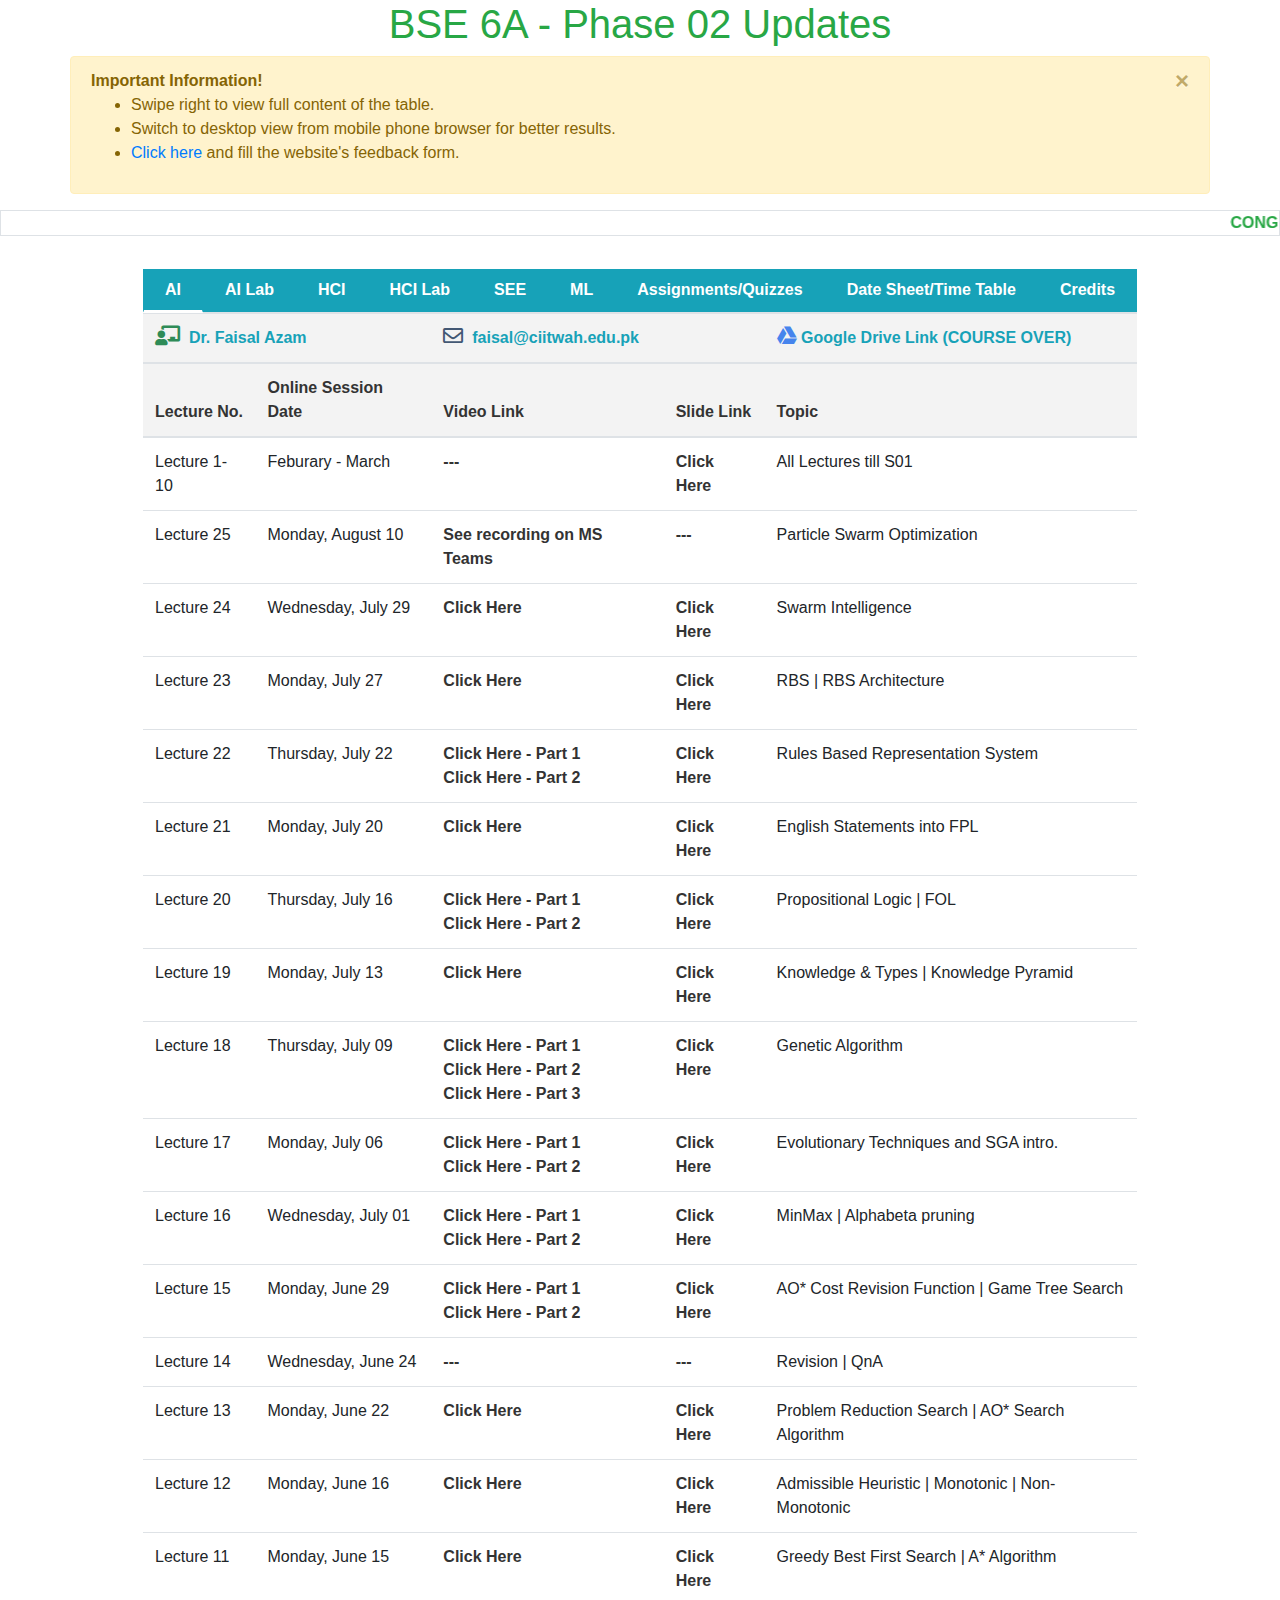
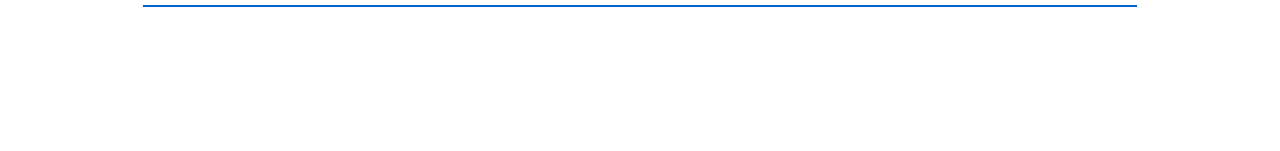
<file: index.html>
<!DOCTYPE html>
<html lang="en">

<head>
    <meta charset="UTF-8">
    <meta name="viewport" content="width=device-width, initial-scale=1.0">
    <meta http-equiv="X-UA-Compatible" content="ie=edge">
    <meta name="Description" content="Enter your description here" />
    <link rel="stylesheet" href="https://cdnjs.cloudflare.com/ajax/libs/twitter-bootstrap/4.5.0/css/bootstrap.min.css">
    <link rel="stylesheet" href="https://cdnjs.cloudflare.com/ajax/libs/font-awesome/5.13.0/css/all.min.css">
    <link rel="stylesheet" href="https://cdnjs.cloudflare.com/ajax/libs/font-awesome/4.7.0/css/font-awesome.min.css">
    <link rel="stylesheet" href="style.css">
    <title>Phase 02 - BSE 6A</title>
    <link rel="icon" href="icon.png" type="image/icon type">
</head>

<body onload="myFunction()" id="main-body">

    <h1 class="text-center text-success">BSE 6A - Phase 02 Updates </h1>

    <div class="alert alert-warning alert-dismissible container">
        <a href="#" class="close" data-dismiss="alert" aria-label="close">&times;</a>
        <strong>Important Information!</strong>
        <ul>
            <li>
                Swipe right to view full content of the table.
            </li>
            <li>
                Switch to desktop view from mobile phone browser for better results.
            </li>
            <li>
                <a href="https://docs.google.com/forms/d/e/1FAIpQLScj9Vrib2iyo0t9v9-vSjdA9lh1_DJSxa6tXssUTC5iw9tv9w/viewform" target="_blank">Click here</a> and fill the website's feedback form.
            </li>
        </ul>
    </div>
    <marquee class="text-danger border" id="deadline">
        <b>---
        </b>
    </marquee>
    <!-- main content begin here -->
    <section id="tabs" class="project-tab">
        <div class="container">
            <div class="row">
                <div class="col-md-12">
                    <nav>
                        <div class="nav nav-tabs nav-fill bg-info" id="nav-tab" role="tablist">

                            <a class="nav-item nav-link active text-white" id="nav-home-tab" data-toggle="tab" href="#nav-ai" role="tab" aria-controls="nav-ai" aria-selected="true">AI</a>
                            <a class="nav-item nav-link text-white" id="nav-profile-tab" data-toggle="tab" href="#nav-ai-lab" role="tab" aria-controls="nav-ai-lab" aria-selected="false">AI Lab</a>
                            <a class="nav-item nav-link text-white" id="nav-contact-tab" data-toggle="tab" href="#nav-hci" role="tab" aria-controls="nav-hci" aria-selected="false">HCI</a>
                            <a class="nav-item nav-link text-white" id="nav-contact-tab" data-toggle="tab" href="#nav-hci-lab" role="tab" aria-controls="nav-hci-lab" aria-selected="false">HCI Lab</a>
                            <a class="nav-item nav-link text-white" id="nav-contact-tab" data-toggle="tab" href="#nav-see" role="tab" aria-controls="nav-see" aria-selected="false">SEE</a>
                            <a class="nav-item nav-link text-white" id="nav-contact-tab" data-toggle="tab" href="#nav-ml" role="tab" aria-controls="nav-ml" aria-selected="false">ML</a>
                            <a class="nav-item nav-link text-white" id="nav-contact-tab" data-toggle="tab" href="#nav-assign" role="tab" aria-controls="nav-assign" aria-selected="false">Assignments/Quizzes</a>
                            <a class="nav-item nav-link text-white" id="nav-contact-tab" data-toggle="tab" href="#nav-time" role="tab" aria-controls="nav-time" aria-selected="false">Date Sheet/Time Table</a>
                            <a class="nav-item nav-link text-white" id="nav-contact-tab" data-toggle="tab" href="#nav-credits" role="tab" aria-controls="nav-credits" aria-selected="false">Credits</a>

                        </div>
                    </nav>


                    <!-- AI Theory -->
                    <div class="tab-content" id="nav-tabContent">
                        <div class="tab-pane fade show active" id="nav-ai" role="tabpanel" aria-labelledby="nav-ai-tab">
                            <table class="table" cellspacing="0">
                                <thead>
                                    <tr class="text-info">
                                        <th colspan="2"><i class='fas fa-chalkboard-teacher' style='font-size:20px;color:seagreen;'></i>&nbsp; Dr. Faisal Azam</th>
                                        <th colspan="2"><i class='far fa-envelope' style='font-size:20px;color: rgb(67, 88, 116);'></i> &nbsp;faisal@ciitwah.edu.pk</th>
                                        <th colspan="1"><i class='fab fa-google-drive' style='font-size:20px;color: rgb(70,132,237);'></i><a class="text-info" target="_blank" href="https://drive.google.com/drive/folders/1P1FCIt5mj4xkMMTkoKEYCxLsPI0mGj9T"> Google Drive Link</a>                                            (COURSE OVER)</th>
                                    </tr>
                                    <tr>
                                        <th>Lecture No.</th>
                                        <th>Online Session Date</th>
                                        <th>Video Link</th>
                                        <th>Slide Link</th>
                                        <th>Topic</th>
                                    </tr>
                                </thead>
                                <tbody>
                                    <tr>
                                        <td>Lecture 1-10</td>
                                        <td>Feburary - March</td>
                                        <td><a href="#" target="_blank">
                                        ---
                                        </a>
                                        </td>
                                        <td><a href="https://drive.google.com/drive/folders/1RFzFx1h-GKkpb-l59vH4UX1Cy-l_J1wz?usp=sharing" target="_blank">
                                        Click Here
                                        </a></td>
                                        <td>All Lectures till S01</td>
                                    </tr>
                                    <tr>
                                        <td>Lecture 25</td>
                                        <td>Monday, August 10</td>
                                        <td><a href="#" target="_blank">
                                        See recording on MS Teams
                                        </a>
                                        </td>
                                        <td><a href="#" target="_blank">
                                        ---
                                        </a></td>
                                        <td>Particle Swarm Optimization</td>
                                    </tr>
                                    <tr>
                                        <td>Lecture 24</td>
                                        <td>Wednesday, July 29</td>
                                        <td><a href="https://drive.google.com/file/d/1tm0moLXm6KwcYvlzYOVAEtPjIsVLkJBB/view?usp=sharing" target="_blank">
                                        Click Here
                                        </a>
                                        </td>
                                        <td><a href="https://drive.google.com/file/d/19DVaY99PVfPZxPoCDiTLcuyBbnS7kNEa/view?usp=sharing" target="_blank">
                                        Click Here
                                        </a></td>
                                        <td>Swarm Intelligence</td>
                                    </tr>
                                    <tr>
                                        <td>Lecture 23</td>
                                        <td>Monday, July 27</td>
                                        <td><a href="https://drive.google.com/file/d/1ruYBwrvat57vw8NjnkXcAfwa_WJjMCKe/view?usp=sharing" target="_blank">
                                        Click Here
                                        </a>
                                        </td>
                                        <td><a href="https://drive.google.com/file/d/12jyZwt95pIj2pUdQmA7dSZYUSJws7eNe/view?usp=sharing" target="_blank">
                                        Click Here
                                        </a></td>
                                        <td>RBS | RBS Architecture</td>
                                    </tr>
                                    <tr>
                                        <td>Lecture 22</td>
                                        <td>Thursday, July 22</td>
                                        <td><a href="https://drive.google.com/file/d/14zPpGzqlpxkcsLVFJ7kxrevjMRLM1aKT/view?usp=sharing" target="_blank">
                                        Click Here - Part 1
                                        </a>
                                            <br>
                                            <a href="https://drive.google.com/file/d/1oQGgmFOXLuxtIZAfVExTn1hEnF41l_uL/view?usp=sharing" target="_blank">
                                            Click Here - Part 2
                                            </a>
                                        </td>
                                        <td><a href="https://drive.google.com/file/d/1wVyfVAqkVoo7NqxXW8q7QblfBz-SkFYj/view?usp=sharing" target="_blank">
                                            Click Here
                                            </a></td>
                                        <td>Rules Based Representation System</td>
                                    </tr>
                                    <tr>
                                        <td>Lecture 21</td>
                                        <td>Monday, July 20</td>
                                        <td><a href="https://drive.google.com/file/d/1bZwgFHvnnQhzLKph-ofU8aWa40pmrAWL/view?usp=sharing" target="_blank">
                                        Click Here
                                        </a>
                                        </td>
                                        <td><a href="https://drive.google.com/file/d/1wVyfVAqkVoo7NqxXW8q7QblfBz-SkFYj/view?usp=sharing" target="_blank">
                                        Click Here
                                        </a></td>
                                        <td>English Statements into FPL</td>
                                    </tr>
                                    <tr>
                                        <td>Lecture 20</td>
                                        <td>Thursday, July 16</td>
                                        <td><a href="https://drive.google.com/file/d/1HMYAXF0msxPNvbVwijdc-lSEll3cM4SK/view?usp=sharing" target="_blank">
                                        Click Here - Part 1
                                        </a>
                                            <br>
                                            <a href="https://drive.google.com/file/d/1Hr1VrkBNIvJIRy11EZOau-AMy46-B5_w/view?usp=sharing" target="_blank">
                                            Click Here - Part 2
                                            </a>
                                        </td>
                                        <td><a href="https://drive.google.com/file/d/1GB6s3aF01LZpr8Hn5-27e0ZIuoPbnV4E/view?usp=sharing" target="_blank">
                                            Click Here
                                            </a></td>
                                        <td>Propositional Logic | FOL</td>
                                    </tr>
                                    <tr>
                                        <td>Lecture 19</td>
                                        <td>Monday, July 13</td>
                                        <td><a href="https://drive.google.com/file/d/1G43cYw8-IVaHddRnrhT4A2Hj0bUqfY7y/view?usp=sharing" target="_blank">
                                        Click Here
                                        </a>
                                        </td>
                                        <td><a href="https://drive.google.com/file/d/1GB6s3aF01LZpr8Hn5-27e0ZIuoPbnV4E/view?usp=sharing" target="_blank">
                                        Click Here
                                        </a></td>
                                        <td>Knowledge & Types | Knowledge Pyramid</td>
                                    </tr>
                                    <tr>
                                        <td>Lecture 18</td>
                                        <td>Thursday, July 09</td>
                                        <td><a href="https://drive.google.com/file/d/1DOladsHZMeLC6vIcuyqeJC19ZmtJUSJW/view?usp=sharing" target="_blank">
                                        Click Here - Part 1
                                        </a>
                                            <br>
                                            <a href="https://drive.google.com/file/d/1ECGv9ugu0bKWX0TJcLR1B6G77ZqYdjfQ/view?usp=sharing" target="_blank">
                                            Click Here - Part 2
                                        </a>
                                            <br>
                                            <a href="https://drive.google.com/file/d/1EE8B6ByhYsW-rFt__hqbuZnSk_0bgNKS/view?usp=sharing" target="_blank">
                                            Click Here - Part 3
                                        </a>

                                        </td>
                                        <td><a href="https://drive.google.com/file/d/1yb5q06tP7z9PAKoWeo-AabNbL1BATUiq/view?usp=sharing" target="_blank">
                                        Click Here
                                        </a></td>
                                        <td>Genetic Algorithm​</td>
                                    </tr>
                                    <tr>
                                        <td>Lecture 17</td>
                                        <td>Monday, July 06</td>
                                        <td><a href="https://drive.google.com/file/d/1CrsIIi2zRcp7crACNKiwsFXmlMrV3Ae1/view?usp=sharing" target="_blank">
                                        Click Here - Part 1
                                        </a>
                                            <br>
                                            <a href="https://drive.google.com/file/d/1CsTCwWt2aEfsV7h_CX3t6qJu9klXoHPz/view?usp=sharing" target="_blank">
                                            Click Here - Part 2
                                        </a>

                                        </td>
                                        <td><a href="https://drive.google.com/file/d/1yb5q06tP7z9PAKoWeo-AabNbL1BATUiq/view?usp=sharing" target="_blank">
                                        Click Here
                                        </a></td>
                                        <td>Evolutionary Techniques and SGA intro.​</td>
                                    </tr>
                                    <tr>
                                        <td>Lecture 16</td>
                                        <td>Wednesday, July 01</td>
                                        <td><a href="https://drive.google.com/file/d/1vC_hjBkuLLoQGRAA_ellMyXa1O_mt2hk/view?usp=sharing" target="_blank">
                                        Click Here - Part 1
                                        </a>
                                            <br>
                                            <a href="https://drive.google.com/file/d/1B3k15qpImfFJVKOpGTKMit9XhxQvwf1R/view?usp=sharing" target="_blank">
                                            Click Here - Part 2
                                        </a>

                                        </td>
                                        <td><a href="https://drive.google.com/file/d/1JaV1pLVmAw2K3Gg-BbM5JuGMQUf6T2Q4/view?usp=sharing" target="_blank">
                                        Click Here
                                        </a></td>
                                        <td>MinMax | Alphabeta pruning​</td>
                                    </tr>
                                    <tr>
                                        <td>Lecture 15</td>
                                        <td>Monday, June 29</td>
                                        <td><a href="https://drive.google.com/file/d/1a5kc_bTDp9_AGRdqROZXzeHT6s0Y60Kh/view?usp=sharing" target="_blank">
                                        Click Here - Part 1
                                        </a>
                                            <br>
                                            <a href="https://drive.google.com/file/d/1Fvz-IYuNp3QNdB31Jh-Fi6KbRcJT0Fbl/view?usp=sharing" target="_blank">
                                            Click Here - Part 2
                                            </a>

                                        </td>
                                        <td><a href="https://drive.google.com/drive/folders/1aXMUTKu7u9M4ZYWKj9bhBkwGuaL_-cP-" target="_blank">
                                        Click Here
                                        </a></td>
                                        <td>AO* Cost Revision Function​ | Game Tree Search​</td>
                                    </tr>
                                    <tr>
                                        <td>Lecture 14</td>
                                        <td>Wednesday, June 24</td>
                                        <td><a href="#" target="_blank">
                                        ---
                                        </a></td>
                                        <td><a href="#" target="_blank">
                                        ---
                                        </a></td>
                                        <td>Revision | QnA</td>
                                    </tr>
                                    <tr>
                                        <td>Lecture 13</td>
                                        <td>Monday, June 22</td>
                                        <td><a href="https://drive.google.com/file/d/19LuGaGAR7vpNiyhkqwz3zCl3SnJFGlf_/view?usp=sharing" target="_blank">
                                        Click Here
                                        </a></td>
                                        <td><a href="https://pern-my.sharepoint.com/:p:/g/personal/faisal_cuiwah_edu_pk/EcU52iBkIi1EnayU3rbMp7EBrDPIy8_hxMXhFAVWSAwroQ?rtime=cnXHuvoU2Eg" target="_blank">
                                        Click Here
                                        </a></td>
                                        <td>Problem Reduction Search | AO* Search Algorithm</td>
                                    </tr>
                                    <tr>
                                        <td>Lecture 12</td>
                                        <td>Monday, June 16</td>
                                        <td><a href="https://drive.google.com/file/d/1jvRZlaujgoY3Pr2Tz_12fRckYUpaysqi/view?usp=sharing" target="_blank">
                                        Click Here
                                        </a></td>
                                        <td><a href="https://drive.google.com/file/d/1jvRZlaujgoY3Pr2Tz_12fRckYUpaysqi/view?usp=sharing" target="_blank">
                                            Click Here
                                        </a></td>
                                        <td>Admissible Heuristic | Monotonic | Non-Monotonic</td>
                                    </tr>
                                    <tr>
                                        <td>Lecture 11</td>
                                        <td>Monday, June 15</td>
                                        <td><a href="https://drive.google.com/file/d/1gkPrC8iyZVAG0q51s-jHTuctR6dmmJRk/view?usp=sharing" target="_blank">
                                        Click Here
                                        </a></td>
                                        <td><a href="https://drive.google.com/file/d/1yF4Tzw6VkSw1hTYVWiFn0p5s-MEPBSuQ/view?usp=sharing" target="_blank">
                                            Click Here
                                        </a></td>
                                        <td>Greedy Best First Search | A* Algorithm</td>
                                    </tr>
                                </tbody>
                            </table>
                        </div>
                        <!--AI Theory Ends Here-->



                        <!--AI Lab-->
                        <div class="tab-pane fade" id="nav-ai-lab" role="tabpanel" aria-labelledby="nav-ai-lab-tab">
                            <table class="table" cellspacing="0">
                                <thead>
                                    <tr class="text-info">

                                        <th colspan="2"><i class='fas fa-chalkboard-teacher' style='font-size:20px;color:seagreen;'></i> &nbsp;Ms. Sheher Bano</th>
                                        <th colspan="2"><i class='far fa-envelope' style='font-size:20px;color: rgb(67, 88, 116);'></i> &nbsp;shehar.bano@ciitwah.edu.pk</th>
                                        <th colspan="2"><i class='fa fa-youtube-play' style='font-size:20px;color: red;'></i><a class="text-info" target="_blank" href="https://www.youtube.com/channel/UC-TnzTLaKmKYh1f89gp-aXA/videos"> Youtube Channel</a> (COURSE OVER)

                                        </th>
                                    </tr>
                                    <tr>
                                        <th>Lecture No.</th>
                                        <th>Online Session Date</th>
                                        <th>Video Link</th>
                                        <th>Slide Link</th>
                                        <th>Topic</th>
                                    </tr>
                                </thead>
                                <tbody>
                                    <tr>
                                        <td>Lab 13 - Part B</td>
                                        <td>Tuesday, July 21</td>
                                        <td>
                                            <a href="https://www.youtube.com/watch?v=30pPvL5JY1I" target="_blank">
                                        Click Here
                                        </a>
                                        </td>
                                        <td><a href="https://drive.google.com/file/d/17QZepS08oHt2hNPYHsdBBoTk3NkhWSgU/view?usp=sharing" target="_blank">
                                            Click Here
                                        </a></td>
                                        <td>Multi Linear Regression MATLAB</td>
                                    </tr>
                                    <tr>
                                        <td>Lab 13 - Part A</td>
                                        <td>Monday, July 20</td>
                                        <td>
                                            <a href="https://www.youtube.com/watch?v=SF6tsm-j-ew" target="_blank">
                                        Click Here - Part 1
                                        </a>
                                            <br>
                                            <a href="https://www.youtube.com/watch?v=DwOCL2VpkPk" target="_blank">
                                        Click Here - Part 2
                                        </a>
                                        </td>
                                        <td><a href="https://drive.google.com/file/d/17QZepS08oHt2hNPYHsdBBoTk3NkhWSgU/view?usp=sharing" target="_blank">
                                            Click Here
                                        </a></td>
                                        <td>Multi Linear Regression MATLAB</td>
                                    </tr>
                                    <tr>
                                        <td>Lab 12 - Part B</td>
                                        <td>Friday, July 17</td>
                                        <td><a href="https://www.youtube.com/watch?v=L6kIO2lGFv8" target="_blank">
                                        Click Here
                                        </a>
                                        </td>
                                        <td><a href="https://drive.google.com/file/d/1iPexMu8wH9t3Sb50cZoMS87iLzONzKJv/view" target="_blank">
                                            Click Here
                                        </a></td>
                                        <td>Linear Regression Cont.</td>
                                    </tr>
                                    <tr>
                                        <td>Lab 12 - Part A</td>
                                        <td>Wednesday, July 15</td>
                                        <td><a href="https://www.youtube.com/watch?v=x8I1EOYNBWQ" target="_blank">
                                        Click Here
                                        </a>
                                        </td>
                                        <td><a href="https://drive.google.com/file/d/1iPexMu8wH9t3Sb50cZoMS87iLzONzKJv/view" target="_blank">
                                            Click Here
                                        </a></td>
                                        <td>Linear Regression through MATLAB</td>
                                    </tr>
                                    <tr>
                                        <td>Lab 11 - Part B</td>
                                        <td>Tueday, July 07</td>
                                        <td><a href="https://www.youtube.com/watch?v=r0aQvt5C5Q8&t=5s" target="_blank">
                                        Click Here - Part 1
                                        </a> <br>
                                            <a href="https://www.youtube.com/watch?v=2SKOW__ci80&t=1s" target="_blank">
                                            Click Here - Part 2
                                            </a>
                                        </td>
                                        <td>
                                            <a href="https://drive.google.com/file/d/1ZvTFTlqsAQHDqMhGSHOAJ1ygvkgkE0mv/view?usp=sharing">

                                                MATLAB18(35GB)                                        </a>
                                            <br>
                                            <a href="https://drive.google.com/drive/folders/1FW02ujl1-36S_5QgdQdDS1yt0sSn9B10?usp=sharing">
                                        MATLAB09(5GB)
                                    </a>
                                            <br>
                                            <a href="https://drive.google.com/drive/folders/1-kGrx4xSEEVKr88OtB5iyew-1NVhTMDP?usp=sharing">
                                        MATLAB07(1GB)
                                    </a>
                                        </td>
                                        <td>MATLAB Image Operations</td>
                                    </tr>
                                    <tr>
                                        <td>Lab 11 - Part A</td>
                                        <td>Monday, July 06</td>
                                        <td><a href="https://www.youtube.com/watch?v=5lemYmywsqQ" target="_blank">
                                        Click Here - Part 1
                                        </a> <br>
                                            <a href="https://www.youtube.com/watch?v=klA_Wj9b5qo&t=1s" target="_blank">
                                            Click Here - Part 2
                                            </a>
                                        </td>
                                        <td><a href="https://drive.google.com/file/d/1XL0gK7FJ_R4-rVBW0UqWtVO3fkJVPz1a/view?usp=sharing" target="_blank">
                                            Click Here
                                        </a></td>
                                        <td>Intro to MATLAB</td>
                                    </tr>
                                    <tr>
                                        <td>Lab 10 - Part B</td>
                                        <td>Tuesday, June 30</td>
                                        <td><a href="https://www.youtube.com/watch?v=U6PNVFXdydM" target="_blank">
                                        Click Here
                                        </a>
                                        </td>
                                        <td><a href="#" target="_blank">
                                            ---
                                        </a></td>
                                        <td>Print Text and Queries Prolog</td>
                                    </tr>
                                    <tr>
                                        <td>Lab 10 - Part A</td>
                                        <td>Monday, June 29</td>
                                        <td><a href="https://www.youtube.com/watch?v=EAoTcj5wHo4&t=2s" target="_blank">
                                        Click Here - Part 1
                                        </a>
                                            <br>
                                            <a href="https://www.youtube.com/watch?v=iNh3pQ7gbQw" target="_blank">
                                            Click Here - Part 2
                                            </a>
                                        </td>
                                        <td><a href="https://drive.google.com/file/d/1yNvSASPsG2KXcNpCXftltooKVKEg9RNj/view?usp=sharing" target="_blank">
                                            Click Here
                                        </a></td>
                                        <td>Representation of Lists | Display message Prolog</td>
                                    </tr>
                                    <tr>
                                        <td>Lab 09 - Part B</td>
                                        <td>Tuesday, June 23</td>
                                        <td><a href="https://www.youtube.com/watch?v=E0HCnp7FmmY" target="_blank">
                                        Click Here - Part 1
                                        </a>
                                            <br>
                                            <a href="https://www.youtube.com/watch?v=sjE1m09_eug" target="_blank">
                                            Click Here - Part 2
                                            </a>
                                        </td>
                                        <td><a href="#">
                                            ---
                                        </a></td>
                                        <td>Prolog Data Objects | Statements to Prolog Lang.</td>
                                    </tr>
                                    <tr>
                                        <td>Lab 09 - Part A</td>
                                        <td>Monday, June 22</td>
                                        <td><a href="https://www.youtube.com/watch?v=Ubf_d1MFri8" target="_blank">
                                        Click Here - Part 1
                                        </a>
                                            <br>
                                            <a href="https://www.youtube.com/watch?v=8YSFO54b6bc" target="_blank">
                                            Click Here - Part 2
                                            </a>
                                            <br>
                                            <a href="https://www.youtube.com/watch?v=Ght3S-3IS6Y" target="_blank">
                                                Click Here - Part 3
                                                </a>
                                        </td>
                                        <td><a href="https://drive.google.com/file/d/1cU2tMQYewb0hzYoavLpRVIOeu_niwjWm/view" target="_blank">
                                            Click Here
                                        </a></td>
                                        <td>Introduction to Prolog | Components | Facts, Rules, Queries</td>
                                    </tr>
                                    <tr>
                                        <td>Lab 08 - Part B</td>
                                        <td>Tuesday, June 16</td>
                                        <td><a href="#">
                                        ---
                                        </a></td>
                                        <td><a href="#">
                                            ---
                                        </a></td>
                                        <td>Previous Lectures QnA</td>
                                    </tr>
                                    <tr>
                                        <td>Lab 08 - Part A</td>
                                        <td>Monday, June 15</td>
                                        <td><a href="https://www.youtube.com/watch?v=UNfno36uIcg" target="_blank">
                                        Click Here
                                        </a></td>
                                        <td><a href="https://drive.google.com/file/d/1MRPM9f6HYkozPEBKM5YfEDqmgjjezMET/view" target="_blank">
                                            Click Here
                                        </a></td>
                                        <td>A* Search | Greedy Best First Search</td>
                                    </tr>
                                    <tr>
                                        <td>Lab 07 - Part B</td>
                                        <td>Saturday, June 13</td>
                                        <td><a href="https://drive.google.com/file/d/1LvEHprEVaMQVrahn4aWPmyYuCuxKRKUg/view?usp=sharing" target="_blank">
                                        Click Here
                                        </a></td>
                                        <td><a href="https://drive.google.com/file/d/18i0gviBmOzAgnBbOHOqfIgsI6CkfFIvx/view?usp=sharing" target="_blank">
                                            Click Here
                                        </a></td>
                                        <td>Graph Traversals DFS, BFS, UCS</td>
                                    </tr>
                                    <tr>
                                        <td>Lab 07 - Part A</td>
                                        <td>Thursday, June 11</td>
                                        <td><a href="https://drive.google.com/file/d/1TuaBeBOSvslyzYpz611YzteVkowz22wo/view?usp=sharing" target="_blank">
                                        Click Here
                                        </a></td>
                                        <td><a href="https://drive.google.com/file/d/1Y9vB4fe0uRRQCf6HkSzxcuEMMXOk7q0z/view?usp=sharing" target="_blank">
                                            Click Here
                                        </a></td>
                                        <td>Graph Representation Matrix & Linked Lists</td>
                                    </tr>
                                </tbody>
                            </table>
                        </div>
                        <!--AI Lab Ends Here-->


                        <!---HCI---->
                        <div class="tab-pane fade" id="nav-hci" role="tabpanel" aria-labelledby="nav-hci-tab">
                            <table class="table" cellspacing="0">
                                <thead>
                                    <tr class="text-info">
                                        <th colspan="2"><i class='fas fa-chalkboard-teacher' style='font-size:20px;color:seagreen;'></i> &nbsp;Ms. Yasmeen Khaliq</th>
                                        <th colspan="2"><i class='far fa-envelope' style='font-size:20px;color: rgb(67, 88, 116);'></i> &nbsp;yasmeen.ciit@gmail.com</th>
                                        <th colspan="2"><i class='fa fa-youtube-play' style='font-size:20px;color: red;'></i><a class="text-info" target="_blank" href="https://www.youtube.com/channel/UC7kebCqsmGbGrevJPHEWitw/videos"> Youtube Channel</a> (COURSE OVER)</th>
                                    </tr>
                                    <tr>
                                        <th>Lecture No.</th>
                                        <th>Online Session Date</th>
                                        <th>Video Link</th>
                                        <th>Slide Link</th>
                                        <th>Topic</th>
                                    </tr>
                                </thead>
                                <tbody>
                                    <tr>
                                        <td>Lecture 1 - 10</td>
                                        <td>Feburuary - March</td>
                                        <td><a href="#" target="_blank">
                                        ---
                                        </a>
                                        </td>

                                        <td><a href="https://drive.google.com/drive/folders/1Dfx1HuIh_9KBEbeRSM1Jhecao1bmrAqk?usp=sharing" target="_blank">
                                            Click Here
                                        </a></td>
                                        <td>---</td>
                                    </tr>
                                    <tr>
                                        <td>Lecture 28</td>
                                        <td>Thursday, August 06</td>
                                        <td><a href="https://www.youtube.com/watch?v=fqc08qbjr0Y" target="_blank">
                                     Click Here 
                                    </a>
                                        </td>

                                        <td><a href="https://drive.google.com/file/d/1yC_UQOquyHMfPLict2r7tvcf4wUC65gP/view?usp=sharing" target="_blank">
                                        Click Here
                                    </a></td>
                                        <td>Touchscreens</td>
                                    </tr>
                                    <tr>
                                        <td>Lecture 27</td>
                                        <td>Wednesday, August 05</td>
                                        <td><a href="https://www.youtube.com/watch?v=5fy3pedF7AI" target="_blank">
                                     Click Here 
                                    </a>
                                        </td>

                                        <td><a href="https://www.canva.com/learn/website-color-schemes/" target="_blank">
                                        Click Here - Reading Material
                                    </a> <br>
                                            <a href="https://drive.google.com/file/d/1eiuLC3BgzaCGK5LjFWwFMEO4RHPidGtW/view?usp=sharing" target="_blank">Click Here - Slides</a>
                                        </td>
                                        <td>Websites Color Scheme</td>
                                    </tr>
                                    <tr>
                                        <td>Lecture 26</td>
                                        <td>Thursday, July 30</td>
                                        <td><a href="https://www.youtube.com/watch?v=-SPc9d4SJ5o" target="_blank">
                                     Click Here 
                                    </a>
                                        </td>

                                        <td><a href="https://drive.google.com/file/d/14atbP77H9kBcuzyS_9IVppnXqkEiKJ0K/view?usp=sharing" target="_blank">
                                        Click Here
                                    </a></td>
                                        <td>Human Perception II</td>
                                    </tr>
                                    <tr>
                                        <td>Lecture 25</td>
                                        <td>Wednesday, July 29</td>
                                        <td><a href="https://www.youtube.com/watch?v=PlHadNuvxjg" target="_blank">
                                     Click Here 
                                    </a>
                                        </td>

                                        <td><a href="https://drive.google.com/file/d/14atbP77H9kBcuzyS_9IVppnXqkEiKJ0K/view?usp=sharing" target="_blank">
                                        Click Here
                                    </a></td>
                                        <td>Human Perception</td>
                                    </tr>
                                    <tr>
                                        <td>Lecture 24</td>
                                        <td>Thursday, July 23</td>
                                        <td><a href="https://www.youtube.com/watch?v=3_pLFDx-CgM" target="_blank">
                                     Click Here - Part 1
                                    </a>
                                            <br>
                                            <a href="https://www.youtube.com/watch?v=VADWbEVJMK0" target="_blank">
                                        Click Here - Part 2
                                       </a>
                                        </td>

                                        <td><a href="https://drive.google.com/file/d/1ZrQOqKocpQ6aUDOV_adWeJIZ3_GvbPDe/view?usp=sharing" target="_blank">
                                        Click Here
                                    </a></td>
                                        <td>Cognition Model</td>
                                    </tr>
                                    <tr>
                                        <td>Lecture 23</td>
                                        <td>Friday, July 17</td>
                                        <td><a href="https://www.youtube.com/watch?v=FJnc-sk8-uY" target="_blank">
                                         Click Here - Part 1
                                        </a>
                                            <br>
                                            <a href="https://www.youtube.com/watch?v=kPInn5FHj4c" target="_blank">
                                            Click Here - Part 2
                                           </a>
                                        </td>

                                        <td><a href="https://drive.google.com/file/d/1FQkXAhaNcXT8Rjh5-GvEjx125-EcKBpi/view?usp=sharing" target="_blank">
                                            Click Here
                                        </a></td>
                                        <td>Observational Techniques</td>
                                    </tr>
                                    <tr>
                                        <td>Lecture 22</td>
                                        <td>Thursday, July 16</td>
                                        <td><a href="https://www.youtube.com/watch?v=unxqY7A2fMQ" target="_blank">
                                         Click Here - Part 1
                                        </a>
                                            <br>
                                            <a href="https://www.youtube.com/watch?v=MT8M_IGrtmE" target="_blank">
                                            Click Here - Part 2
                                           </a>
                                        </td>

                                        <td><a href="https://drive.google.com/file/d/1bNhMPAELoDiNHZf2fUhnbzBNiMbTpP_V/view?usp=sharing" target="_blank">
                                            Click Here
                                        </a></td>
                                        <td>Participant Based Evaluation</td>
                                    </tr>
                                    <tr>
                                        <td>Lecture 21</td>
                                        <td>Friday, July 10</td>
                                        <td><a href="https://www.youtube.com/watch?v=zzmD3hy-wNc" target="_blank">
                                         Click Here - Part 1
                                        </a>
                                            <br>
                                            <a href="https://www.youtube.com/watch?v=0sydC4ozVxQ" target="_blank">
                                            Click Here - Part 2
                                           </a>
                                        </td>

                                        <td><a href="https://drive.google.com/file/d/1AB4XYj2vbqyUUxQC2Tp5YsYMhzwjvsEf/view?usp=sharing" target="_blank">
                                            Click Here
                                        </a></td>
                                        <td>Expert Evaluation</td>
                                    </tr>
                                    <tr>
                                        <td>Lecture 20</td>
                                        <td>Thursday, July 09</td>
                                        <td><a href="https://www.youtube.com/watch?v=gKlUcuSpr20" target="_blank">
                                         Click Here - Part 1
                                        </a>
                                            <br>
                                            <a href="https://www.youtube.com/watch?v=5cqv8wGOMIs" target="_blank">
                                            Click Here - Part 2
                                           </a>
                                        </td>

                                        <td><a href="https://drive.google.com/file/d/1Fb4-6ODP30jbxpwYGka1jY5TYXb-oakA/view?usp=sharing" target="_blank">
                                            Click Here
                                        </a></td>
                                        <td>Heuristics</td>
                                    </tr>
                                    <tr>
                                        <td>Lecture 19</td>
                                        <td>Wednesday, July 08</td>
                                        <td><a href="https://www.youtube.com/watch?v=eQJyzK7uXNQ" target="_blank">
                                         Click Here - Part 1
                                        </a>
                                            <br>
                                            <a href="https://www.youtube.com/watch?v=Ap90insP5BY" target="_blank">
                                            Click Here - Part 2
                                           </a>
                                        </td>

                                        <td><a href="https://drive.google.com/file/d/1ibnhjNvwN6FelYC-E8Ylmllfufi2d36p/view" target="_blank">
                                            Click Here
                                        </a></td>
                                        <td>Designing Websites</td>
                                    </tr>
                                    <tr>
                                        <td>Lecture 18</td>
                                        <td>Wednesday, July 01</td>
                                        <td><a href="https://www.youtube.com/watch?v=AS4jDqi43Gs" target="_blank">
                                         Click Here - Part 1
                                        </a>
                                            <br>
                                            <a href="https://www.youtube.com/watch?v=qm07HvwGR2Y" target="_blank">
                                            Click Here - Part 2
                                           </a>
                                        </td>

                                        <td><a href="https://drive.google.com/file/d/19k9yfgbMczFfQpIStzC71hz2ZI3wv3C9/view" target="_blank">
                                            Click Here
                                        </a></td>
                                        <td>Visual Interface Design</td>
                                    </tr>
                                    <tr>
                                        <td>Lecture 17</td>
                                        <td>Thursday, June 25</td>
                                        <td><a href="#" target="_blank">
                                         ---
                                        </a>
                                        </td>

                                        <td><a href="#" target="_blank">
                                            ---
                                        </a></td>
                                        <td>Previous Lecture Discussion</td>
                                    </tr>
                                    <tr>
                                        <td>Lecture 16</td>
                                        <td>Wednesday, June 24</td>
                                        <td><a href="https://www.youtube.com/watch?v=w4MS1zX24cE" target="_blank">
                                        Click Here - Part 01
                                        </a>
                                            <br>
                                            <a href="https://www.youtube.com/watch?v=e8t_I7df5_M" target="_blank">
                                            Click Here - Part 02
                                            </a>
                                        </td>

                                        <td><a href="https://drive.google.com/file/d/18qyWYFLLlAPgdNCQA36um3c1MqksuwQG/view?usp=sharing" target="_blank">
                                            Click Here
                                        </a></td>
                                        <td>Tasks Analaysis</td>
                                    </tr>
                                    <tr>
                                        <td>Lecture 15</td>
                                        <td>Thursday, June 18</td>
                                        <td><a href="https://www.youtube.com/watch?v=fBW6j5aGKOk" target="_blank">
                                        Click Here - Part 01
                                        </a>
                                            <br>
                                            <a href="https://www.youtube.com/watch?v=6Z2vQA40HXs" target="_blank">
                                            Click Here - Part 02
                                            </a>
                                        </td>

                                        <td><a href="https://drive.google.com/file/d/1UgUBDhTKaxTECAIxUY3-kz8BB_880Yms/view" target="_blank">
                                            Click Here
                                        </a></td>
                                        <td>Prototype Hi-Fidelity | Low-Fidelity</td>
                                    </tr>
                                    <tr>
                                        <td>Lecture 14</td>
                                        <td>Wednesday, June 17</td>
                                        <td><a href="https://drive.google.com/file/d/10saNCyx24ASxhNhNpXPvVGVzjC6s2uuZ/view?usp=sharing" target="_blank">
                                        Click Here - Part 01
                                        </a>
                                            <br>
                                            <a href="https://drive.google.com/file/d/1Dv-DZR95DisQuxLZQkhbzUEx8w4H9z8S/view?usp=sharing" target="_blank">
                                            Click Here - Part 02
                                            </a>
                                        </td>

                                        <td><a href="https://drive.google.com/file/d/1tL7JqeJ2E2ZNruWC46yCqNB2x0G8hMTv/view?usp=sharing" target="_blank">
                                            Click Here
                                        </a></td>
                                        <td>User Centered Design</td>
                                    </tr>
                                    <tr>
                                        <td>Lecture 13</td>
                                        <td>Wednesday, June 10</td>
                                        <td><a href="https://drive.google.com/file/d/13MPC5ohKFOgGZbg7qWL6fnj1JAPRFkmF/view?usp=sharing" target="_blank">
                                        Click Here - Part 01
                                        </a>
                                            <br>
                                            <a href="https://drive.google.com/file/d/1fT8ycKl3q1ElOwHiOIQtxh-3fJX2kCoH/view?usp=sharing" target="_blank">
                                            Click Here - Part 02
                                            </a>
                                        </td>

                                        <td><a href="https://drive.google.com/file/d/1dHeIGn_UeuctsMvdyoPz-gdxnzkH6WMd/view?usp=sharing" target="_blank">
                                            Click Here
                                        </a></td>
                                        <td>Understanding Requirements Techniques</td>
                                    </tr>
                                </tbody>
                            </table>
                        </div>

                        <!---HCI ENDS HERE---->

                        <!---HCI Lab---->
                        <div class="tab-pane fade" id="nav-hci-lab" role="tabpanel" aria-labelledby="nav-hci-lab-tab">
                            <table class="table" cellspacing="0">
                                <thead>
                                    <tr class="text-info">
                                        <th colspan="2"><i class='fas fa-chalkboard-teacher' style='font-size:20px;color:seagreen;'></i> &nbsp;Ms. Yasmeen Khaliq</th>
                                        <th colspan="2"><i class='far fa-envelope' style='font-size:20px;color: rgb(67, 88, 116);'></i> &nbsp;yasmeen.ciit@gmail.com</th>
                                        <th colspan="2"><i class='fa fa-youtube-play' style='font-size:20px;color: red;'></i><a class="text-info" target="_blank" href="https://www.youtube.com/channel/UC7kebCqsmGbGrevJPHEWitw/videos"> Youtube Channel</a> (COURSE OVER)</th>
                                    </tr>
                                    <tr>
                                        <th>Lecture No.</th>
                                        <th>Online Session Date</th>
                                        <th>Video Link</th>
                                        <th>Slide Link</th>
                                        <th>Topic</th>
                                    </tr>
                                </thead>
                                <tbody>
                                    <tr>
                                        <td>Lab 03 & Lab 04</td>
                                        <td>Feb - March</td>
                                        <td><a href="#" target="_blank">
                                        ---
                                        </a>
                                        </td>

                                        <td><a href="https://drive.google.com/drive/folders/1xA2E8Gf-HWH4kRR38Kf56vvM9Ep7GtxP?usp=sharing" target="_blank">
                                            Click Here
                                        </a>
                                        </td>
                                        <td>Usablity Inspection | Web Accessability</td>
                                    </tr>
                                    <tr>
                                        <td>Lab 14 Combined</td>
                                        <td>Monday, July 27</td>
                                        <td><a href="https://www.youtube.com/watch?v=MZDsr47dNug" target="_blank">
                                        Click here
                                        </a>
                                        </td>

                                        <td><a href="https://drive.google.com/file/d/1iOAWxltMYo0oih_eiWd_MI9yjIMBgo2e/view?usp=sharing" target="_blank">
                                            Click Here
                                        </a>
                                        </td>
                                        <td>Figma Prototypes</td>
                                    </tr>
                                    <tr>
                                        <td>Lab 13 Combined</td>
                                        <td>Monday, July 20</td>
                                        <td><a href=" https://youtu.be/XOd3_3Y1mpY " target="_blank">
                                        Click here
                                        </a>
                                        </td>

                                        <td><a href="https://drive.google.com/file/d/1_OHVvxMFpYXXNQXcU_8wU9EvrwRiz7nu/view?usp=sharing" target="_blank">
                                            Click Here - Manual
                                        </a>
                                            <br>
                                            <a href="https://www.xdguru.com/adobe-xd-guide/" target="_blank">
                                                Click Here - Helping Material
                                            </a>
                                            <br>
                                            <a href="https://helpx.adobe.com/xd/help/create-scrollable-artboards.html" target="_blank">
                                                Click Here - Adobe XD Scroll
                                            </a>
                                            <br>
                                            <a href="https://helpx.adobe.com/xd/help/create-prototypes.html" target="_blank">
                                                Click Here - Prototypes Guide
                                            </a>
                                        </td>
                                        <td>Adobe XD Prototypes</td>
                                    </tr>
                                    <tr>
                                        <td>Lab 12 Combined</td>
                                        <td>Monday, July 13</td>
                                        <td>
                                            <a href="https://youtu.be/6Z2vQA40HXs" target="_blank">
                                            Click Here - Part 1
                                            </a>
                                            <br>
                                            <a href="https://www.youtube.com/watch?v=Hoj7v0j8w6o" target="_blank">
                                            Click Here - Part 2
                                            </a>
                                            <br>
                                            <a href="http://youtube.com/watch?v=JMjozqJS44M" target="_blank">
                                            Click Here - Part 3
                                            </a>
                                            <br>
                                            <a href="https://www.youtube.com/watch?v=KWGBGTGryFk" target="_blank">
                                            Click Here - Part 4
                                            </a>
                                            <br>
                                            <a href="https://www.youtube.com/watch?v=lusOgox4xMI" target="_blank">
                                            Click Here - Part 5
                                            </a>
                                        </td>

                                        <td><a href="https://drive.google.com/file/d/1ooYk1klRRrIwLOUNYHMa22wdiZhkr15M/view?usp=sharing" target="_blank">
                                            Click Here
                                        </a></td>
                                        <td>Powerpoint Prototype</td>
                                    </tr>
                                    <tr>
                                        <td>Lab 11 Combined</td>
                                        <td>Monday, July 06</td>
                                        <td><a href="https://www.youtube.com/watch?v=YMqk-shBuXc" target="_blank">
                                        Click Here
                                        </a>
                                        </td>

                                        <td><a href="https://drive.google.com/file/d/1649D2I0y558XpEYEsKOJ1AgYYZsYNeug/view?usp=sharing" target="_blank">
                                            Click Here
                                        </a></td>
                                        <td>Wireframe Prototype</td>
                                    </tr>
                                    <tr>
                                        <td>Lab 10 Combined</td>
                                        <td>Monday, June 29</td>
                                        <td><a href="https://www.youtube.com/watch?v=FSvMRRalgLc" target="_blank">
                                        Click Here
                                        </a>
                                        </td>

                                        <td><a href="https://drive.google.com/file/d/1gWxKhsEgpFVak5-tMIYP18HPhjwxwYTs/view?usp=sharing" target="_blank">
                                            Click Here
                                        </a></td>
                                        <td>Lo-Fi Prototype</td>
                                    </tr>
                                    <tr>
                                        <td>Lab 09 - Part B</td>
                                        <td>Monday, June 22</td>
                                        <td><a href="#" target="_blank">
                                        ---
                                        </a>
                                        </td>

                                        <td><a href="#" target="_blank">
                                            ---
                                        </a></td>
                                        <td>Implementing Scenarios</td>
                                    </tr>
                                    <tr>
                                        <td>Lab 09 - Part A</td>
                                        <td>Monday, June 22</td>
                                        <td><a href="https://youtu.be/0tvaIhKAwZM" target="_blank">
                                        Click Here
                                        </a>
                                        </td>

                                        <td><a href="https://drive.google.com/file/d/1IqLzYqCQkQu7iyixpmOO1IuyRpUT0f9d/view?usp=drivesdk" target="_blank">
                                            Click Here
                                        </a></td>
                                        <td>Scenarios</td>
                                    </tr>
                                    <tr>
                                        <td>Lab 08 - Part B</td>
                                        <td>Friday, June 19</td>
                                        <td><a href="#" target="_blank">
                                        ---
                                        </a>
                                        </td>

                                        <td><a href="#" target="_blank">
                                            ---
                                        </a></td>
                                        <td>Persona Lab Task QnA</td>
                                    </tr>
                                    <tr>
                                        <td>Lab 08 - Part A</td>
                                        <td>Monday, June 15</td>
                                        <td><a href="https://drive.google.com/file/d/191o9a255v6JZIlhcZaFFrIlVmpWpIOj2/view" target="_blank">
                                        Click Here
                                        </a>
                                        </td>

                                        <td><a href="https://drive.google.com/file/d/1px3MO8xyNuOg9_LgLyvZRwk4aIyTkcWB/view" target="_blank">
                                            Click Here
                                        </a></td>
                                        <td>Persona</td>
                                    </tr>
                                    <tr>
                                        <td>Lab 07 - Part B</td>
                                        <td>Friday, June 12</td>
                                        <td><a href="#" target="_blank">
                                        ---
                                        </a>
                                        </td>

                                        <td><a href="#" target="_blank">
                                            ---
                                        </a></td>
                                        <td>Usability Testing Lab Task QnA</td>
                                    </tr>
                                    <tr>
                                        <td>Lab 07 - Part A</td>
                                        <td>Thursday, June 11</td>
                                        <td><a href="https://drive.google.com/file/d/1qdi1QwUoHYPYFKz1YyhfivCNM_lRzrKD/view?usp=sharing" target="_blank">
                                        Click Here
                                        </a>
                                        </td>

                                        <td><a href="https://drive.google.com/file/d/1j_u8XRd-6MYt9mPri0bwoCJk_YJ4PNJb/view?usp=sharing" target="_blank">
                                            Click Here
                                        </a></td>
                                        <td>Usability Testing</td>
                                    </tr>

                                </tbody>
                            </table>
                        </div>

                        <!---HCI Lab ENDS HERE---->


                        <!---SEE ---->
                        <div class="tab-pane fade" id="nav-see" role="tabpanel" aria-labelledby="nav-see-tab">
                            <table class="table" cellspacing="0">
                                <thead>
                                    <tr class="text-info">
                                        <th colspan="2"><i class='fas fa-chalkboard-teacher' style='font-size:20px;color:seagreen;'></i>&nbsp; Mr. Riaz Ahmed Bhatti</th>
                                        <th colspan="2"><i class='far fa-envelope' style='font-size:20px;color: rgb(67, 88, 116);'></i> &nbsp;riazahmad1976@gmail.com</th>
                                        <th colspan="2"><i class='fab fa-google-drive' style='font-size:20px;color: rgb(70,132,237);'></i><a class="text-info" target="_blank" href="https://drive.google.com/drive/folders/1YOlyj8_9KbDwkcIsUPDMN255YKJxYe4F"> Google Drive Link
                                            </a> (COURSE OVER)</th>
                                    </tr>
                                    <tr>
                                        <th>Lecture No.</th>
                                        <th>Online Session Date</th>
                                        <th>Video Link</th>
                                        <th>Slide Link</th>
                                        <th>Topic</th>
                                    </tr>
                                </thead>
                                <tbody>
                                    <tr>
                                        <td>Lecture 26</td>
                                        <td>Thursday, July 30</td>
                                        <td>
                                            <a href="https://drive.google.com/file/d/1j8J4nPxyzfcA8OQofkV5O4mAyxlwt7PO/view?usp=sharing" target="_blank">
                                            Click Here
                                            </a>

                                        </td>

                                        <td><a href="https://drive.google.com/file/d/1XTwE0ZwF0DmxuWGONHV0GKAlsPzPZXxF/view?usp=sharing" target="_blank">
                                           Click Here
                                        </a>
                                        </td>
                                        <td>Risk Management</td>
                                    </tr>
                                    <tr>
                                        <td>Lecture 25</td>
                                        <td>Wednesday, July 29</td>
                                        <td>
                                            <a href="https://drive.google.com/file/d/17VYmpsswOZr7naIj2DP1Ov2MXW5VUe4Z/view?usp=sharing" target="_blank">
                                            Click Here
                                            </a>

                                        </td>

                                        <td><a href="https://drive.google.com/file/d/1A5hyUql-qcaii2IuLG_LV7cFzdd1fFdt/view?usp=sharing" target="_blank">
                                           Click Here
                                        </a>
                                        </td>
                                        <td>Bayesian Calibration</td>
                                    </tr>
                                    <tr>
                                        <td>Lecture 24</td>
                                        <td>Thursday, July 23</td>
                                        <td>
                                            <a href="https://drive.google.com/file/d/1HOY6PIQM4bzpJEX9aaCy9_Kjhb1_rxb2/view?usp=sharing" target="_blank">
                                            Click Here
                                            </a>

                                        </td>

                                        <td><a href="https://drive.google.com/file/d/17Z2fbeoFJQumic6xG79hDYF_OUfLmF4X/view?usp=sharing" target="_blank">
                                           Click Here
                                        </a>
                                        </td>
                                        <td>Regression Tree | Classificaiton</td>
                                    </tr>
                                    <tr>
                                        <td>Lecture 23</td>
                                        <td>Wednesday, July 22</td>
                                        <td>
                                            <a href="https://drive.google.com/file/d/1BHwTQ6i4HzAEFsCaopewZFt_j8jdyZXJ/view?usp=sharing" target="_blank">
                                            Click Here
                                            </a>

                                        </td>

                                        <td><a href="https://drive.google.com/file/d/1c363G4UM1sZnyNGOEBfLZgOIFIJkg_Y0/view?usp=sharing" target="_blank">
                                           Click Here
                                        </a>
                                        </td>
                                        <td>CORBA Part 05</td>
                                    </tr>
                                    <tr>
                                        <td>Lecture 22</td>
                                        <td>Thursday, July 16</td>
                                        <td>
                                            <a href="https://drive.google.com/file/d/1n5ZAdsnyXZNElZK_-QnqNfI-JNICDvG6/view?usp=sharing" target="_blank">
                                            Click Here
                                            </a>

                                        </td>

                                        <td><a href="https://drive.google.com/file/d/1JE9vwpV-x-xtF0NSIaoBjaIaEM6L0T2z/view?usp=sharing" target="_blank">
                                           Click Here
                                        </a>
                                        </td>
                                        <td>CORBA Part 04</td>
                                    </tr>
                                    <tr>
                                        <td>Lecture 21</td>
                                        <td>Wednesday, July 15</td>
                                        <td>
                                            <a href="https://drive.google.com/file/d/1SPrl5-aAlB-mpAOf-MWT9ryOnHqrspxX/view?usp=sharing" target="_blank">
                                            Click here
                                            </a>

                                        </td>

                                        <td><a href="https://drive.google.com/file/d/1p-xxJw1hCaPeEfwpVNADXXMI-9tl5AQE/view?usp=sharing" target="_blank">
                                           Slides Link
                                        </a>
                                            <br>
                                            <a href="https://drive.google.com/file/d/1NuY4OnZqE2F-TaAY-T9kHZ6N5bBc25jE/view?usp=sharing" target="_blank">
                                            Concepts to Remember
                                         </a>
                                            <br>
                                            <a href="https://drive.google.com/file/d/1k3F2GlZ-Qz92Z7RZ2TOemRbsB4FreSJ5/view?usp=sharing" target="_blank">
                                            Data Preprocessing
                                         </a>
                                        </td>
                                        <td>CORBA Part 03</td>
                                    </tr>
                                    <tr>
                                        <td>Lecture 20</td>
                                        <td>Thursday, July 9</td>
                                        <td>
                                            <a href="https://drive.google.com/file/d/16x01q7Uce_i7PfTvjSN2G59PSr5mmf2L/view?usp=sharing" target="_blank">
                                            Click Here
                                            </a>

                                        </td>

                                        <td><a href="https://drive.google.com/file/d/1jodZvvcwbLIwOP1LkvCMQL59nCnRVPJ2/view?usp=sharing" target="_blank">
                                           Slides Link
                                        </a>
                                            <br>
                                            <a href="https://drive.google.com/file/d/1PhjXtmk0j-utLhr7ROIHzFk-cXsPbrmg/view?usp=sharing" target="_blank">
                                            Research Paper
                                         </a>
                                            <br>
                                            <a href="https://drive.google.com/file/d/1iJ24Z6OHGKGVerXlP0iRevRJnMIx5R0t/view?usp=sharing" target="_blank">
                                            Triangular Distribution
                                         </a>
                                            <br>
                                        </td>
                                        <td>CORBA Part 02</td>
                                    </tr>
                                    <tr>
                                        <td>Lecture 19</td>
                                        <td>Wednesday, July 8</td>
                                        <td>
                                            <a href="https://drive.google.com/file/d/1a7F-1l95k4iECmvAb7N1bvD9qnRs5krU/view?usp=sharing" target="_blank">
                                            Click Here
                                            </a>

                                        </td>

                                        <td><a href="https://drive.google.com/file/d/1JUCtnwd2cb1yj2KCMopIvTCRUT4L47fH/view?usp=sharing" target="_blank">
                                           Click Here
                                        </a>
                                        </td>
                                        <td>CORBA Part 01</td>
                                    </tr>
                                    <tr>
                                        <td>Lecture 18</td>
                                        <td>Thursday, July 2</td>
                                        <td>
                                            <a href="https://drive.google.com/file/d/1-AtFC15mSijMAdzUogW_E22klpCmpWDB/view?usp=sharing" target="_blank">
                                            Click Here
                                            </a>

                                        </td>

                                        <td><a href="https://drive.google.com/file/d/1VnmUeGZcw3rUQYrNAx5TcARwnV2hHFnv/view?usp=sharing" target="_blank">
                                           Click Here
                                        </a>
                                        </td>
                                        <td>PERT</td>
                                    </tr>
                                    <tr>
                                        <td>Lecture 17</td>
                                        <td>Wednesday, July 1</td>
                                        <td>
                                            <a href="https://drive.google.com/file/d/1W6h4RqRsIfxPRUkpYlC6OZQUZOSX6KP3/view?usp=sharing" target="_blank">
                                            Click Here
                                            </a>

                                        </td>

                                        <td><a href="https://drive.google.com/file/d/17s4b3BHvgwvZhTDoMetpyd7GU3nPytag/view?usp=sharing" target="_blank">
                                           Click Here
                                        </a>

                                        </td>
                                        <td>CPM</td>
                                    </tr>
                                    <tr>
                                        <td>Lecture 16</td>
                                        <td>Thursday, June 25</td>
                                        <td>
                                            <a href="#" target="_blank">
                                            ---
                                            </a>

                                        </td>

                                        <td><a href="#" target="_blank">
                                           ---
                                        </a>

                                        </td>
                                        <td>Lecture 15 revision</td>
                                    </tr>
                                    <tr>
                                        <td>Lecture 15</td>
                                        <td>Wednesday, June 24</td>
                                        <td>
                                            <a href="https://drive.google.com/file/d/1Z-3er4B0GfZH_eWwJwNrxPU3POnVyArv/view?usp=sharing" target="_blank">
                                            Click Here
                                            </a>

                                        </td>

                                        <td><a href="https://drive.google.com/file/d/1XgGJXTC38qo-sSIU5qeWy0ADVedDCa0k/view?usp=sharing" target="_blank">
                                           Click here
                                        </a>

                                        </td>
                                        <td>Break Even Analysis | Payback Period</td>
                                    </tr>
                                    <tr>
                                        <td>Lecture 14</td>
                                        <td>Friday, June 19</td>
                                        <td>
                                            <a href="https://drive.google.com/file/d/1iTnQxCevCdb_x2xCuEgvCrEL5DLh-9c8/view?usp=sharing" target="_blank">
                                            Click Here
                                            </a>

                                        </td>

                                        <td><a href="https://drive.google.com/file/d/1nW0aEMiBeFFZ8nI5H6qEl4yixhjtgxav/view?usp=sharing" target="_blank">
                                           Click Here
                                        </a>

                                        </td>
                                        <td>Type of Annuity</td>
                                    </tr>
                                    <tr>
                                        <td>Lecture 13</td>
                                        <td>Thursday, June 18</td>
                                        <td>
                                            <a href="https://drive.google.com/file/d/1gZ-9OZvkzzC7RoZU2qm5OPGqUcOw0rpV/view?usp=sharing" target="_blank">
                                            Click Here
                                            </a>

                                        </td>

                                        <td><a href="https://drive.google.com/file/d/1oNydPZLB0SDi2iFq0eTknySHnj-9a19T/view?usp=sharing" target="_blank">
                                           Click Here For Slides
                                        </a>
                                            <br>
                                            <a href="https://drive.google.com/file/d/1BC_34SlK3yGBIxjnxYwtET9f5JDIOHR5/view?usp=sharing" target="_blank">
                                            Click Here For Notes
                                         </a>

                                        </td>
                                        <td>NPV | NFV | Profitibility Index</td>
                                    </tr>
                                </tbody>
                            </table>
                        </div>

                        <!---SEE HERE---->

                        <!---ML ---->
                        <div class="tab-pane fade" id="nav-ml" role="tabpanel" aria-labelledby="nav-ml-tab">
                            <table class="table" cellspacing="0">
                                <thead>
                                    <tr class="text-info">
                                        <th colspan="2"><i class='fas fa-chalkboard-teacher' style='font-size:20px;color:seagreen;'></i> &nbsp;Dr. Khalil Ahmed</th>
                                        <th colspan="2"><i class='far fa-envelope' style='font-size:20px;color: rgb(67, 88, 116);'></i> &nbsp;khalilafzal@ciitwah.edu.pk</th>
                                        <th colspan="2"><i class='fa fa-youtube-play' style='font-size:20px;color: red;'></i><a class="text-info" target="_blank" href="https://www.youtube.com/channel/UCgQ4c0YLMzr6uc_z_97wlTA"> Youtube Channel</a> (COURSE OVER)</th>
                                    </tr>
                                    <tr>
                                        <th>Lecture No.</th>
                                        <th>Online Session Date</th>
                                        <th>Video Link</th>
                                        <th>Slide Link</th>
                                        <th>Topic</th>
                                    </tr>
                                </thead>
                                <tbody>
                                    <tr>
                                        <td>Lecture 29</td>
                                        <td>Thursday, August 06</td>
                                        <td><a href="https://youtu.be/XU8qNfGIgbo" target="_blank">
                                        Click Here
                                        </a>
                                        </td>

                                        <td><a href="https://drive.google.com/file/d/1xsNgyffdDKU-mmI8b8eXlWASsTTjRm-G/view?usp=sharing" target="_blank">
                                           Click Here 
                                        </a>

                                        </td>
                                        <td>Trying it all together</td>
                                    </tr>
                                    <tr>
                                        <td>Lecture 28</td>
                                        <td>Tuesday, August 04</td>
                                        <td><a href="https://youtu.be/uZr4hxxSqvw" target="_blank">
                                        Click Here
                                        </a>
                                        </td>

                                        <td><a href="https://drive.google.com/file/d/1dPQmljYvi3qS6XE9jbLKomxbJAATWRKP/view?usp=sharing" target="_blank">
                                           Click Here 
                                        </a>

                                        </td>
                                        <td>Validation</td>
                                    </tr>
                                    <tr>
                                        <td>Lecture 27</td>
                                        <td>Tuesday, July 28</td>
                                        <td><a href="https://youtu.be/1bBGaKUwOiU" target="_blank">
                                        Click Here
                                        </a>
                                        </td>

                                        <td><a href="https://drive.google.com/file/d/16ZvxZEhFMDSOltKsuApj-Jv2WBDt7Y14/view?usp=sharing" target="_blank">
                                           Click Here 
                                        </a>

                                        </td>
                                        <td>PCA Contd.</td>
                                    </tr>
                                    <tr>
                                        <td>Lecture 26</td>
                                        <td>Thursday, July 23</td>
                                        <td><a href="https://youtu.be/l1ZpzxhXqrQ" target="_blank">
                                        Click Here
                                        </a>
                                        </td>

                                        <td>
                                            <a href="https://drive.google.com/file/d/10DvsV116Fz8X6ccKi-ikebUXOaPw1Z9F/view?usp=sharing" target="_blank">
                                                Click Here
                                                </a>

                                        </td>
                                        <td>PCA</td>
                                    </tr>
                                    <tr>
                                        <td>Lecture 25</td>
                                        <td>Tuesday, July 21</td>
                                        <td><a href="https://youtu.be/vG7yRITqx2M" target="_blank">
                                        Click Here - Part 1
                                        </a>
                                            <br><a href="https://youtu.be/xQLMTLOZX9c" target="_blank">
                                            Click Here - Part 2
                                        </a>
                                        </td>

                                        <td>
                                            <a href="https://drive.google.com/file/d/18dbrBU0rd04qpmVOtzlcpzi0Ae636EKF/view?usp=sharing" target="_blank">
                                                Click Here - Part 1
                                            </a>
                                            <br>
                                            <a href="https://drive.google.com/file/d/1SJPmBh0JP7oZVRiLLwpHOMOtNFfImxQi/view?usp=sharing" target="_blank">
                                                Click Here - Part 2
                                            </a>

                                        </td>
                                        <td>NLTK | Evaluation Matrix</td>
                                    </tr>
                                    <tr>
                                        <td>Lecture 24</td>
                                        <td>Thursday, July 16</td>
                                        <td><a href="https://youtu.be/IPkzjUepSBI" target="_blank">
                                        Click Here
                                        </a>
                                        </td>

                                        <td>
                                            <a href="https://drive.google.com/file/d/1XqDu6cWpY5zzLZLdz63AUz2eDe9P3f7o/view?usp=sharing" target="_blank">
                                                Click Here
                                                </a>

                                        </td>
                                        <td>Text Learning</td>
                                    </tr>
                                    <tr>
                                        <td>Lecture 23</td>
                                        <td>Tuesday, July 14</td>
                                        <td><a href="https://youtu.be/_LJ6-TUi7cY" target="_blank">
                                        Click Here
                                        </a>
                                        </td>

                                        <td>
                                            <a href="https://drive.google.com/file/d/1vsaFKFNMhlrf56VTP5JermtolR-0n2rM/view?usp=sharing" target="_blank">
                                                Click Here
                                                </a>

                                        </td>
                                        <td>Introduction To Weka</td>
                                    </tr>
                                    <tr>
                                        <td>Lecture 22</td>
                                        <td>Thursday, July 09</td>
                                        <td><a href="https://youtu.be/6E8gejYP35k" target="_blank">
                                        Click Here
                                        </a>
                                        </td>

                                        <td>
                                            <a href="https://drive.google.com/file/d/14M4jEadouqwZoW8ejiehIU0ysQx7WWj0/view?usp=sharing" target="_blank">
                                                Slides Link
                                            </a>
                                            <br>
                                            <a href="https://github.com/basharathussain/Workshop-ML-SP2020" target="_blank">
                                                Workshop Codes
                                            </a>

                                        </td>
                                        <td>Python Workshop</td>
                                    </tr>
                                    <tr>
                                        <td>Lecture 21</td>
                                        <td>Tuesday, July 07</td>
                                        <td><a href="https://youtu.be/RAeG4SRk-aU" target="_blank">
                                        Click Here
                                        </a>
                                        </td>

                                        <td><a href="https://drive.google.com/file/d/1aqr7PFpyPPrIKfNJjLhAxdQD1o4tyiAx/view?usp=sharing" target="_blank">
                                           Click Here 
                                        </a>

                                        </td>
                                        <td>Feature Selection</td>
                                    </tr>
                                    <tr>
                                        <td>Lecture 20</td>
                                        <td>Thursday, July 02</td>
                                        <td><a href="https://youtu.be/lfWVxWpE_F4" target="_blank">
                                        Click Here
                                        </a>
                                        </td>

                                        <td><a href="https://drive.google.com/file/d/1nF3vVzH1egoHCgqmFLI88RUBU4bKQGp7/view?usp=sharing" target="_blank">
                                           Click Here 
                                        </a>

                                        </td>
                                        <td>Feature Scaling</td>
                                    </tr>
                                    <tr>
                                        <td>Lecture 19</td>
                                        <td>Tuesday, June 30</td>
                                        <td><a href="https://youtu.be/pHADoNd648o" target="_blank">
                                        Click Here - Part 1
                                        </a>
                                            <br>
                                            <a href="https://youtu.be/ie5KpRQR6yE" target="_blank">
                                            Click Here - Part 2
                                            </a>
                                        </td>

                                        <td><a href="https://drive.google.com/file/d/1I9QQ4MnlOEyx0vzwFDwJqgEnKLts87Tj/view?usp=sharing" target="_blank">
                                           Click Here - Part 1
                                        </a>
                                            <br>
                                            <a href="https://drive.google.com/file/d/1VvCEk2GFiaV6xCB9kpFOCJHQA5D01IL2/view?usp=sharing" target="_blank">
                                            Click Here - Part 2</a>

                                            </a>
                                            <br>
                                            <a href="https://online.stat.psu.edu/stat555/node/86/" target="_blank">
                                                Click Here - Notes</a>

                                            </a>

                                        </td>
                                        <td>Hierarchical Clustering | Bias-Variance Trade-off</td>
                                    </tr>
                                    <tr>
                                        <td>Lecture 18</td>
                                        <td>Thursday, June 25</td>
                                        <td><a href="https://youtu.be/eH8ICRoNDmA" target="_blank">
                                        Click Here - Part 1
                                        </a>
                                            <br>
                                            <a href="https://youtu.be/J7AUciuCI-g" target="_blank">
                                            Click Here - Part 2
                                            </a>
                                        </td>

                                        <td><a href="https://drive.google.com/file/d/1EuZtfynhuUTbPv1zxnZY0fmzgHwzTva6/view?usp=sharing" target="_blank">
                                           Click Here - Part 1
                                        </a>
                                            <br>
                                            <a href="https://drive.google.com/file/d/1qcPsxjjCiEK6LMCeS_N9X4U6N1FSZswm/view?usp=sharing" target="_blank">
                                            Click Here - Part 2</a>

                                            </a>
                                            <br>
                                            <a href="https://online.stat.psu.edu/stat508/lesson/1b/1b.2/1b.2.1" target="_blank">
                                    Reading Material</a>

                                        </td>
                                        <td>Unsupervised K-Means Clustering | Outlier in K-Means</td>
                                    </tr>
                                    <tr>
                                        <td>Lecture 17</td>
                                        <td>Tuesday, June 23</td>
                                        <td><a href="https://youtu.be/kb8BTaHwqWM" target="_blank">
                                        Click Here - Part 1
                                        </a>
                                            <br>
                                            <a href="https://youtu.be/RQNlZ4UIwTE" target="_blank">
                                            Click Here - Part 2
                                            </a>
                                        </td>

                                        <td><a href="https://drive.google.com/file/d/1fsGATQubNi3ZUbtXqGUGfrY9csRp0FEh/view?usp=sharing" target="_blank">
                                           Click Here - Part 1
                                        </a>
                                            <br>
                                            <a href="https://drive.google.com/file/d/1_ZUt0KFt9X-QIXNYrI93veEhAYksCJsv/view?usp=sharing" target="_blank">
                                            Click Here - Part 2</a>

                                        </td>
                                        <td>Boosting algorithm | K-Means Clustering</td>
                                    </tr>
                                    <tr>
                                        <td>Lecture 16</td>
                                        <td>Thursday, June 18</td>
                                        <td><a href="https://www.youtube.com/watch?v=IuR4BWaD6PU&feature=youtu.be" target="_blank">
                                        Click Here - Part 1
                                        </a>
                                            <br>
                                            <a href="https://www.youtube.com/watch?v=ILmggvAr_gs&feature=youtu.be" target="_blank">
                                            Click Here - Part 2
                                            </a>
                                        </td>

                                        <td><a href="https://drive.google.com/file/d/1nzrhj-aHFS80TUTVv1LsMzLLswsuEhDk/view?usp=sharing" target="_blank">
                                           Click Here - Part 1
                                        </a>
                                            <br>
                                            <a href="https://drive.google.com/file/d/1BkGkyGy_OnrKlk05sgxylb2Zi28IEAC8/view?usp=sharing" target="_blank">
                                            Click Here - Part 2</a>

                                        </td>
                                        <td>Entropy | Information Gain | Ensembling</td>
                                    </tr>
                                    <tr>
                                        <td>Lecture 15</td>
                                        <td>Tuesday, June 16</td>
                                        <td><a href="https://www.youtube.com/watch?v=GG3Nz3BC1hY&feature=youtu.be" target="_blank">
                                        Click Here - Part 1
                                        </a>
                                            <br>
                                            <a href="https://youtu.be/Jk5GC0-LyZY" target="_blank">
                                            Click Here - Part 2
                                            </a>
                                        </td>

                                        <td><a href="https://drive.google.com/file/d/1QvzPuWHFESTap7HWrpWrs1oyuUIHJrcR/view?usp=sharing" target="_blank">
                                            Click Here - Part 1
                                        </a>
                                            <br>
                                            <a href="https://drive.google.com/file/d/13urtahD4E5rX2fIxPZ6ZmLp616n-gU84/view?usp=sharing" target="_blank">
                                            Click Here - Part 2 </a>

                                        </td>
                                        <td>Decision Tree</td>
                                    </tr>
                                    <tr>
                                        <td>Lecture 14</td>
                                        <td>Wednesday, June 10</td>
                                        <td><a href="https://youtu.be/Pn69cseQjqo" target="_blank">
                                        Click Here - Part 1
                                        </a>
                                            <br>
                                            <a href="https://www.youtube.com/watch?v=GuVQSDbKWxk&feature=youtu.be" target="_blank">
                                            Click Here - Part 2
                                            </a>
                                        </td>

                                        <td><a href="https://cuonline.ciitwah.edu.pk:8089/LearningResources/DownloadFile?ResourceId=23972&ResourceType=5" target="_blank">
                                            Click Here - Part 1
                                        </a>
                                            <br>
                                            <a href="https://cuonline.ciitwah.edu.pk:8089/LearningResources/DownloadFile?ResourceId=23974&ResourceType=5" target="_blank">
                                            Click Here - Part 2 </a>

                                        </td>
                                        <td>Support Vector Machine</td>
                                    </tr>
                                    <tr>
                                        <td>Lecture 13</td>
                                        <td>Monday, June 08</td>
                                        <td><a href="https://www.youtube.com/watch?v=erL8zqSTHoM&feature=youtu.be" target="_blank">
                                        Click Here - Part 1
                                        </a>
                                            <br>
                                            <a href="https://www.youtube.com/watch?v=1lgHv-qxdMw&feature=youtu.be" target="_blank">
                                            Click Here - Part 2
                                            </a>
                                            <br>
                                            <a href="https://www.youtube.com/watch?v=JIGq0u1VI_c&feature=youtu.be" target="_blank">
                                                Click Here - Part 3
                                                </a>
                                        </td>

                                        <td><a href="https://cuonline.ciitwah.edu.pk:8089/LearningResources/DownloadFile?ResourceId=23039&ResourceType=5" target="_blank">
                                            Click Here - Part 1
                                        </a>
                                            <br>
                                            <a href="https://cuonline.ciitwah.edu.pk:8089/LearningResources/DownloadFile?ResourceId=23040&ResourceType=5" target="_blank">
                                            Click Here - Part 2
                                        </a>
                                            <br>
                                            <a href="https://cuonline.ciitwah.edu.pk:8089/LearningResources/DownloadFile?ResourceId=23042&ResourceType=5" target="_blank">
                                            Click Here - Part 3
                                        </a>
                                        </td>
                                        <td>Revision first sessional</td>
                                    </tr>
                                </tbody>
                            </table>
                        </div>

                        <!---ML ends HERE---->


                        <!---Assignments ---->
                        <div class="tab-pane fade" id="nav-assign" role="tabpanel" aria-labelledby="nav-assgin-tab">
                            <br>
                            <br>
                            <h6 class="text-info text-center">Congratulation! No more assignments or quizzes left.</h6>
                        </div>

                        <!---Assignment ends here---->

                        <!---credits ---->
                        <div class="tab-pane fade" id="nav-credits" role="tabpanel" aria-labelledby="nav-credits-tab">
                            <div class="jumbotron jumbotron-fluid">
                                <h1 class="display-4 text-primary">For BSE 6A</h1>
                                <p class="lead">
                                    <ul>
                                        <li>All lecture material credit goes to the teachers.</li>
                                        <li>
                                            <a href="Bootstrap table template taken from https://bootsnipp.com/snippets/AlZ7g" target="_blank">Click here for Bootstrap table template</a></li>
                                        <li><a href="https://github.com/iamjumshaid/BSE-6A-Phase-02" target="_blank">Click here for GitHub repository</a> </li>
                                    </ul>

                                </p>
                                <hr class="my-4">
                                <p>If you find any problem or have suggestions, contact CR Nabeel or Jumshaid. Also, message Jumshaid if you are interested for GitHub collaboration to manage this project.
                                </p>
                            </div>
                        </div>

                        <!---credits end here---->

                        <!---Time table ---->
                        <div class="tab-pane fade" id="nav-time" role="tabpanel" aria-labelledby="nav-time-tab">
                            <br>
                            <strong class="text-info" id="sem-end"></strong>
                            <br>
                            <table class="table" cellspacing="0">
                                <thead>
                                    <tr>
                                        <th>Course</th>
                                        <th>Exam Date</th>
                                        <th>Exam Day</th>
                                        <th>Time</th>
                                        <th>Final Course</th>
                                    </tr>
                                </thead>
                                <tbody>
                                    <tr>
                                        <td><del>AI Lab</del></td>
                                        <td><del>August 11, 2020</del></td>
                                        <td><del>Tuesday</del></td>
                                        <td><del>2:00 PM - 7:00 PM</del></td>
                                        <td><del>Everything except NetLogo</del></td>
                                    </tr>
                                    <tr>
                                        <td><del>HCI Lab</del></td>
                                        <td><del>August 15, 2020</del></td>
                                        <td><del>Saturday</del></td>
                                        <td><del>9:00 AM - 2:00 PM</del></td>
                                        <td><del>All course except first 2 labs</del></td>
                                    </tr>
                                    <tr>
                                        <td><del>SEE</del></td>
                                        <td><del>August 18, 2020</del></td>
                                        <td><del>Tuesday</del></td>
                                        <td><del>9:00 AM - 2:00 PM</del></td>
                                        <td><del>All lectures after Sessional 01</del>
                                        </td>
                                    </tr>
                                    <tr>
                                        <td><del>ML</del></td>
                                        <td><del>August 19, 2020</del></td>
                                        <td><del>Wednesday</del></td>
                                        <td><del>9:00 AM - 2:00 PM</del></td>
                                        <td><del>All online lectures</del></td>
                                    </tr>
                                    <tr>
                                        <td><del>AI</del></td>
                                        <td><del>August 20, 2020</del></td>
                                        <td><del>Thursday</del></td>
                                        <td><del>2:00 PM - 7:00 PM</del></td>
                                        <td><del>Everything included</del></td>
                                    </tr>
                                    <tr>
                                        <td><del>HCI</del></td>
                                        <td><del>August 24, 2020</del></td>
                                        <td><del>Monday</del></td>
                                        <td><del>9:00 AM - 2:00 PM</del></td>
                                        <td><del>Everything Included</del></td>
                                    </tr>

                                </tbody>
                            </table>
                            <br><br>
                            <center>

                                <h6> Timetable edited by Hamza Saeed </h6>

                                <img class="img-fluid" src="tt.jpeg" alt="">
                            </center>

                        </div>

                        <!---Time table end here---->



                    </div>
                </div>
            </div>
        </div>
    </section>
    <script>
        function myFunction() {
            var a = new Date('2020-07-04');
            var b = new Date();
            var month = new Array();
            var days = 24 - b.getDate();
            month[0] = "January";
            month[1] = "February";
            month[2] = "March";
            month[3] = "April";
            month[4] = "May";
            month[5] = "June";
            month[6] = "JULY";
            month[7] = "AUGUST";
            month[8] = "September";
            month[9] = "October";
            month[10] = "November";
            month[11] = "December";

            switch (b.getDate()) {
                default: document.getElementById('sem-end').innerHTML = "Semester over.";
                document.getElementById('deadline').innerHTML = "<b class=\"text-success\">CONGRATULATIONS! FOR MAKING IT THROUGH THIS SEMESTER. THIS WEBSITE WILL BE UPDATED FOR THE 7TH SEMESTER.";
            }
        }
    </script>
    <script src="https://cdnjs.cloudflare.com/ajax/libs/jquery/3.5.1/jquery.slim.min.js"></script>
    <script src="https://cdnjs.cloudflare.com/ajax/libs/popper.js/1.16.1/umd/popper.min.js"></script>
    <script src="https://cdnjs.cloudflare.com/ajax/libs/twitter-bootstrap/4.5.0/js/bootstrap.min.js"></script>
</body>

</html>
</file>
<file: style.css>
.project-tab {
    padding: 10%;
    margin-top: -8%;
}

.project-tab #tabs {
    background: #007b5e;
    color: #eee;
}

.project-tab #tabs h6.section-title {
    color: #eee;
}

.project-tab #tabs .nav-tabs .nav-item.show .nav-link,
.nav-tabs .nav-link.active {
    color: #0062cc;
    background-color: transparent;
    border-color: transparent transparent #f3f3f3;
    border-bottom: 3px solid !important;
    font-size: 16px;
    font-weight: bold;
}

.project-tab .nav-link {
    border: 1px solid transparent;
    border-top-left-radius: .25rem;
    border-top-right-radius: .25rem;
    color: #0062cc;
    font-size: 16px;
    font-weight: 600;
}

.project-tab .nav-link:hover {
    border: none;
}

.project-tab thead {
    background: #f3f3f3;
    color: #333;
}

.project-tab a {
    text-decoration: none;
    color: #333;
    font-weight: 600;
}

.table,
.table-responsive,
.table-border {
    border-bottom: #0062cc 2px solid;
}
</file>
